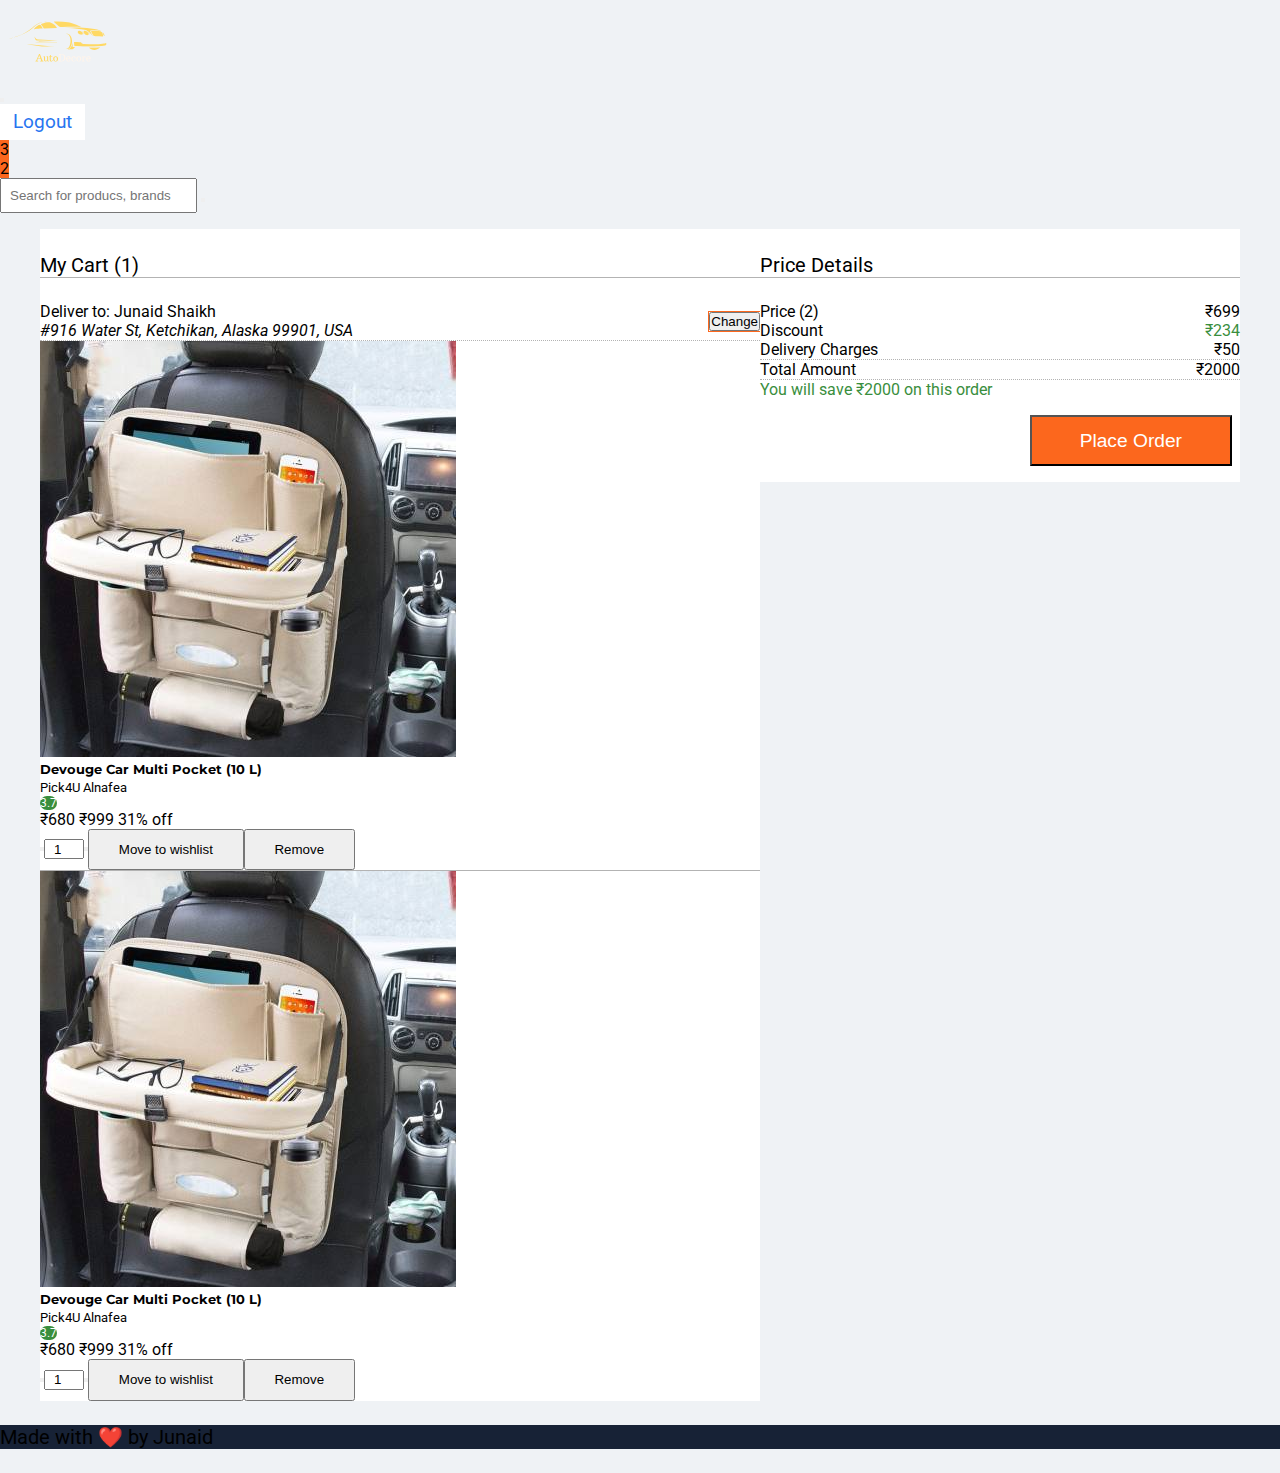
<file: cart.html>
<!DOCTYPE html>
<html lang="en">
  <head>
    <meta charset="UTF-8" />
    <meta http-equiv="X-UA-Compatible" content="IE=edge" />
    <meta name="viewport" content="width=device-width, initial-scale=1.0" />
    <!-- favicon -->
    <link rel="shortcut icon" type="image/jpg" href="./favicon.png" />

    <!-- hydrogen stylesheet -->
    <link rel="stylesheet" href="https://hydrogen-ui.netlify.app/style.css" />

    <!-- stylesheet -->
    <link rel="stylesheet" href="./css/index.css" />

    <title>AutoDecore | Cart</title>
  </head>
  <body>
    <header>
      <div class="hy-header-wrapper">
        <nav class="hy-navbar p-sm">
          <div class="hy-navbar-links-container mr-1 mb-sm">
            <div>
              <button type="button" class="btn hy-hamburger-btn mt-1">
                <i class="fas fa-bars" title="menu"></i>
              </button>

              <figure class="hy-logo">
                <a href="./index.html">
                  <img src="./assets/logo.svg" alt="Brand Logo" />
                </a>
              </figure>
            </div>

            <div>
              <ul class="hy-navbar-links">
                <li class="mr-1">
                  <a class="btn primary-link logout-btn" href="./index.html"
                    >Logout</a
                  >
                </li>
                <li class="mr-1">
                  <a href="./wishlist.html">
                    <div class="btn btn-icon btn-icon-md badge-container">
                      <i
                        class="far fa-heart"
                        title="Wishlist"
                        aria-hidden="true"
                      ></i>
                      <span
                        class="badge badge-md badge-num top-right bg-complimentary"
                        >3</span
                      >
                    </div>
                    <span class="visually-hidden">Wishlist</span>
                  </a>
                </li>

                <li>
                  <a href="./cart.html">
                    <div class="btn btn-icon btn-icon-md badge-container">
                      <i class="fas fa-shopping-cart" title="Shopping Cart"></i>
                      <span
                        class="badge badge-md badge-num top-right bg-complimentary"
                        >2</span
                      >
                    </div>
                    <span class="visually-hidden"> Shopping Cart </span>
                  </a>
                </li>
              </ul>
            </div>
          </div>
          <div class="hy-search-box">
            <input
              type="search"
              placeholder="Search for producs, brands and more.."
            />

            <button class="btn hy-search-btn" type="submit">
              <i class="fas fa-search" title="search"></i>
            </button>
          </div>
        </nav>
      </div>
    </header>

    <main class="cart-main mt-1">
      <div class="cart-container flex">
        <section class="cart-details mx-1 p-1 bg-white">
          <p class="h4 border-bottom pb-sm">
            My Cart <span class="cart-count">(1)</span>
          </p>

          <div
            class="py-1 border-bottom-dotted flex align-center justify-between"
          >
            <div>
              <span
                >Deliver to:
                <span class="txt-semibold">Junaid Shaikh</span></span
              >

              <address class="mt-1">
                #916 Water St, Ketchikan, Alaska 99901, USA
              </address>
            </div>

            <div class="ml-2">
              <button class="btn complementary-ouline-btn">Change</button>
            </div>
          </div>

          <article>
            <a href="#" class="card card-horizontal p-1 border-m product-card">
              <div class="card-image mr-2">
                <img
                  class="img-responsive"
                  src="./assets/car-pocket.jpeg"
                  alt="product image"
                />
              </div>
              <div class="card-body ml-1">
                <h5 class="card-title">Devouge Car Multi Pocket (10 L)</h5>
                <small class="txt-secondary"> Pick4U Alnafea</small>
                <div class="product-rating my-1 p-sm">
                  3.7 <i class="fas fa-star"></i>
                </div>

                <div class="price-container mb-1">
                  <span class="txt-md pr-1 txt-bold">₹680</span>
                  <span class="txt-strike-through txt-secondary mr-1"
                    >₹999</span
                  >
                  <span class="discount-percent p-rg">31% off</span>
                </div>
              </div>
            </a>

            <section class="cart-product-actions flex align-center mb-2 wrap">
              <div class="product-count flex">
                <button class="btn decrease-product-quantity">
                  <i class="fas fa-minus" title="decrease"></i>
                </button>

                <input
                  type="text"
                  class="product-quantity-count txt-center"
                  value="1"
                />

                <button class="btn increase-product-quantity">
                  <i class="fas fa-plus" title="increase"></i>
                </button>
              </div>

              <button class="btn btn-link">Move to wishlist</button>
              <button class="btn btn-link">Remove</button>
            </section>
          </article>

          <article>
            <a href="#" class="card card-horizontal p-1 border-m product-card">
              <div class="card-image mr-2">
                <img
                  class="img-responsive"
                  src="./assets/car-pocket.jpeg"
                  alt="product image"
                />
              </div>
              <div class="card-body ml-1">
                <h5 class="card-title">Devouge Car Multi Pocket (10 L)</h5>
                <small class="txt-secondary"> Pick4U Alnafea</small>
                <div class="product-rating my-1 p-sm">
                  3.7 <i class="fas fa-star"></i>
                </div>

                <div class="price-container mb-1">
                  <span class="txt-md pr-1 txt-bold">₹680</span>
                  <span class="txt-strike-through txt-secondary mr-1"
                    >₹999</span
                  >
                  <span class="discount-percent p-rg">31% off</span>
                </div>
              </div>
            </a>

            <section class="cart-product-actions flex align-center mb-2 wrap">
              <div class="product-count flex">
                <button class="btn decrease-product-quantity">
                  <i class="fas fa-minus" title="decrease"></i>
                </button>

                <input
                  type="text"
                  class="product-quantity-count txt-center"
                  value="1"
                />

                <button class="btn increase-product-quantity">
                  <i class="fas fa-plus" title="increase"></i>
                </button>
              </div>

              <button class="btn btn-link">Move to wishlist</button>
              <button class="btn btn-link">Remove</button>
            </section>
          </article>
        </section>

        <section class="price-details mx-1 bg-white p-1">
          <header>
            <p class="h4 bg-white border-bottom pb-sm txt-secondary">
              Price Details
            </p>
          </header>

          <div class="border-bottom-dotted">
            <div class="flex justify-between my-sm">
              <span>Price <span>(2)</span></span>

              <span>₹699</span>
            </div>

            <div class="flex justify-between txt-rg">
              <span>Discount</span>

              <span class="txt-green">₹234</span>
            </div>

            <div class="flex justify-between txt-rg">
              <span>Delivery Charges</span>

              <span>₹50</span>
            </div>
          </div>

          <div class="border-bottom-dotted">
            <div class="flex justify-between txt-bold my-1">
              <span>Total Amount</span>

              <span>₹2000</span>
            </div>
          </div>

          <div class="my-1">
            <span class="txt-green txt-semibold"
              >You will save ₹2000 on this order</span
            >
          </div>

          <div class="cart-action-btn mt-1">
            <button class="btn complementary-btn">Place Order</button>
          </div>
        </section>
      </div>
    </main>

    <!-- footer -->
    <div class="bg-black txt-white txt-center">
      <footer class="py-2">
        <p>Made with ❤️ by Junaid</p>
        <div class="social-links">
          <a href="https://twitter.com/junaidshaikh_js" class="mr-sm"
            ><i class="fab fa-twitter-square" title="Twitter"></i
          ></a>
          <a href="https://github.com/junaidshaikh-js" class="mr-sm"
            ><i class="fab fa-github-square" title="Github"></i
          ></a>
          <a href="https://www.linkedin.com/in/junaidshaikhjs/"
            ><i class="fab fa-linkedin" title="LinkedIn"></i
          ></a>
        </div>
      </footer>
    </div>
  </body>
</html>
</file>
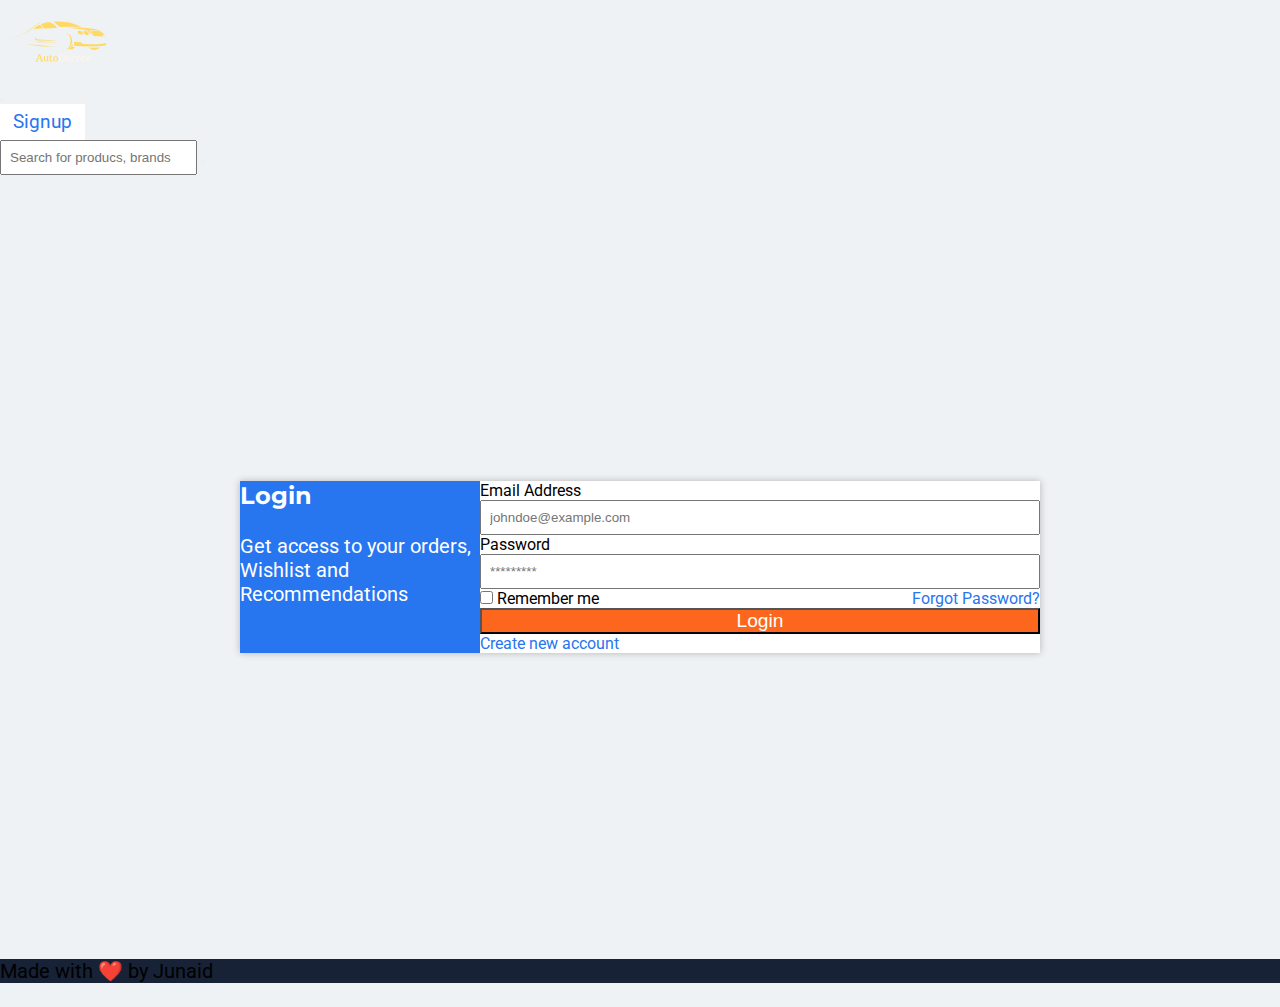
<file: login.html>
<!DOCTYPE html>
<html lang="en">
  <head>
    <meta charset="UTF-8" />
    <meta http-equiv="X-UA-Compatible" content="IE=edge" />
    <meta name="viewport" content="width=device-width, initial-scale=1.0" />
    <!-- favicon -->
     <link rel="shortcut icon" type="image/jpg" href="./favicon.png" />

    <!-- hydrogen stylesheet -->
    <link rel="stylesheet" href="https://hydrogen-ui.netlify.app/style.css" />

    <!-- stylesheet -->
    <link rel="stylesheet" href="./css/index.css" />

    <title>AutoDecore | LogIn</title>
  </head>
  <body>
    <header>
      <div class="hy-header-wrapper">
        <nav class="hy-navbar p-sm">
          <div class="hy-navbar-links-container mr-1 mb-sm">
            <div>
              <button type="button" class="btn hy-hamburger-btn mt-1">
                <i class="fas fa-bars" title="menu"></i>
              </button>

              <figure class="hy-logo">
                <a href="./index.html">
                  <img src="./assets/logo.svg" alt="Brand Logo" />
                </a>
              </figure>
            </div>

            <div>
              <ul class="hy-navbar-links">
                <li class="mr-1">
                  <a class="btn primary-link login-btn" href="./signup.html">Signup</a>
                </li>
                <li class="mr-1">
                  <a href="./wishlist.html">
                    <i
                      class="far fa-heart"
                      title="Wishlist"
                      aria-hidden="true"
                    ></i>
                    <span class="visually-hidden">Wishlist</span>
                  </a>
                </li>

                <li>
                  <a href="./cart.html">
                    <i class="fas fa-shopping-cart" title="Shopping Cart"></i>
                    <span class="visually-hidden"> Shopping Cart </span>
                  </a>
                </li>
              </ul>
            </div>
          </div>
          <div class="hy-search-box">
            <input
              type="search"
              placeholder="Search for producs, brands and more.."
            />

            <button class="btn hy-search-btn" type="submit">
              <i class="fas fa-search" title="search"></i>
            </button>
          </div>
        </nav>
      </div>
    </header>

    <div class="main-wrapper">
      <main>
        <div class="login-form-wrapper flex flex-center">
          <article class="login flex flex-column mx-1">
            <div class="login__message p-1 flex-grow">
              <h2>Login</h2>
              <p>Get access to your orders, Wishlist and Recommendations</p>
            </div>
            <div class="login__form mt-1 p-1 flex-grow">
              <form>
                <div>
                  <label for="input" class="form-label txt-md field-required">
                    Email Address
                  </label>
                  <input
                    type="text"
                    class="form-field my-sm p-sm border-sm w-100"
                    placeholder="johndoe@example.com"
                    id="input"
                    required
                  />
                </div>

                <div>
                  <label
                    for="password"
                    class="form-label txt-md field-required"
                  >
                    Password
                  </label>

                  <div class="input-icon">
                    <input
                    type="password"
                    class="form-field my-sm p-sm border-sm w-100"
                    placeholder="*********"
                    id="password"
                    required
                    />

                    <span class="show-password-icon-container">
                      <i class="fas fa-eye-slash"></i>
                    </span>
                  </div>
                </div>

                <div class="flex justify-between align-center mt-2">
                  <span>
                    <input class="mr-sm" type="checkbox" id="remember-me" />
                    <label for="remember-me"> Remember me</label>
                  </span>

                  <a href="#" class="primary-link">Forgot Password?</a>
                </div>

                <button
                  class="btn login-submit mt-1 complementary-btn w-100"
                  type="submit"
                >
                  Login
                </button>
              </form>

              <div class="txt-center mt-1 primary-link">
                <a href="./signup.html"
                  >Create new account <i class="fas fa-chevron-circle-right"></i
                ></a>
              </div>
            </div>
          </article>
        </div>
      </main>
    </div>

      <!-- footer -->
      <div class="bg-black txt-white txt-center">
        <footer class="py-2">
          <p>Made with ❤️ by Junaid</p>
          <div class="social-links">
            <a href="https://twitter.com/junaidshaikh_js" class="mr-sm"
              ><i class="fab fa-twitter-square" title="Twitter"></i
            ></a>
            <a href="https://github.com/junaidshaikh-js" class="mr-sm"
              ><i class="fab fa-github-square" title="Github"></i
            ></a>
            <a href="https://www.linkedin.com/in/junaidshaikhjs/"
              ><i class="fab fa-linkedin" title="LinkedIn"></i
            ></a>
          </div>
        </footer>
  </body>
</html>
</file>
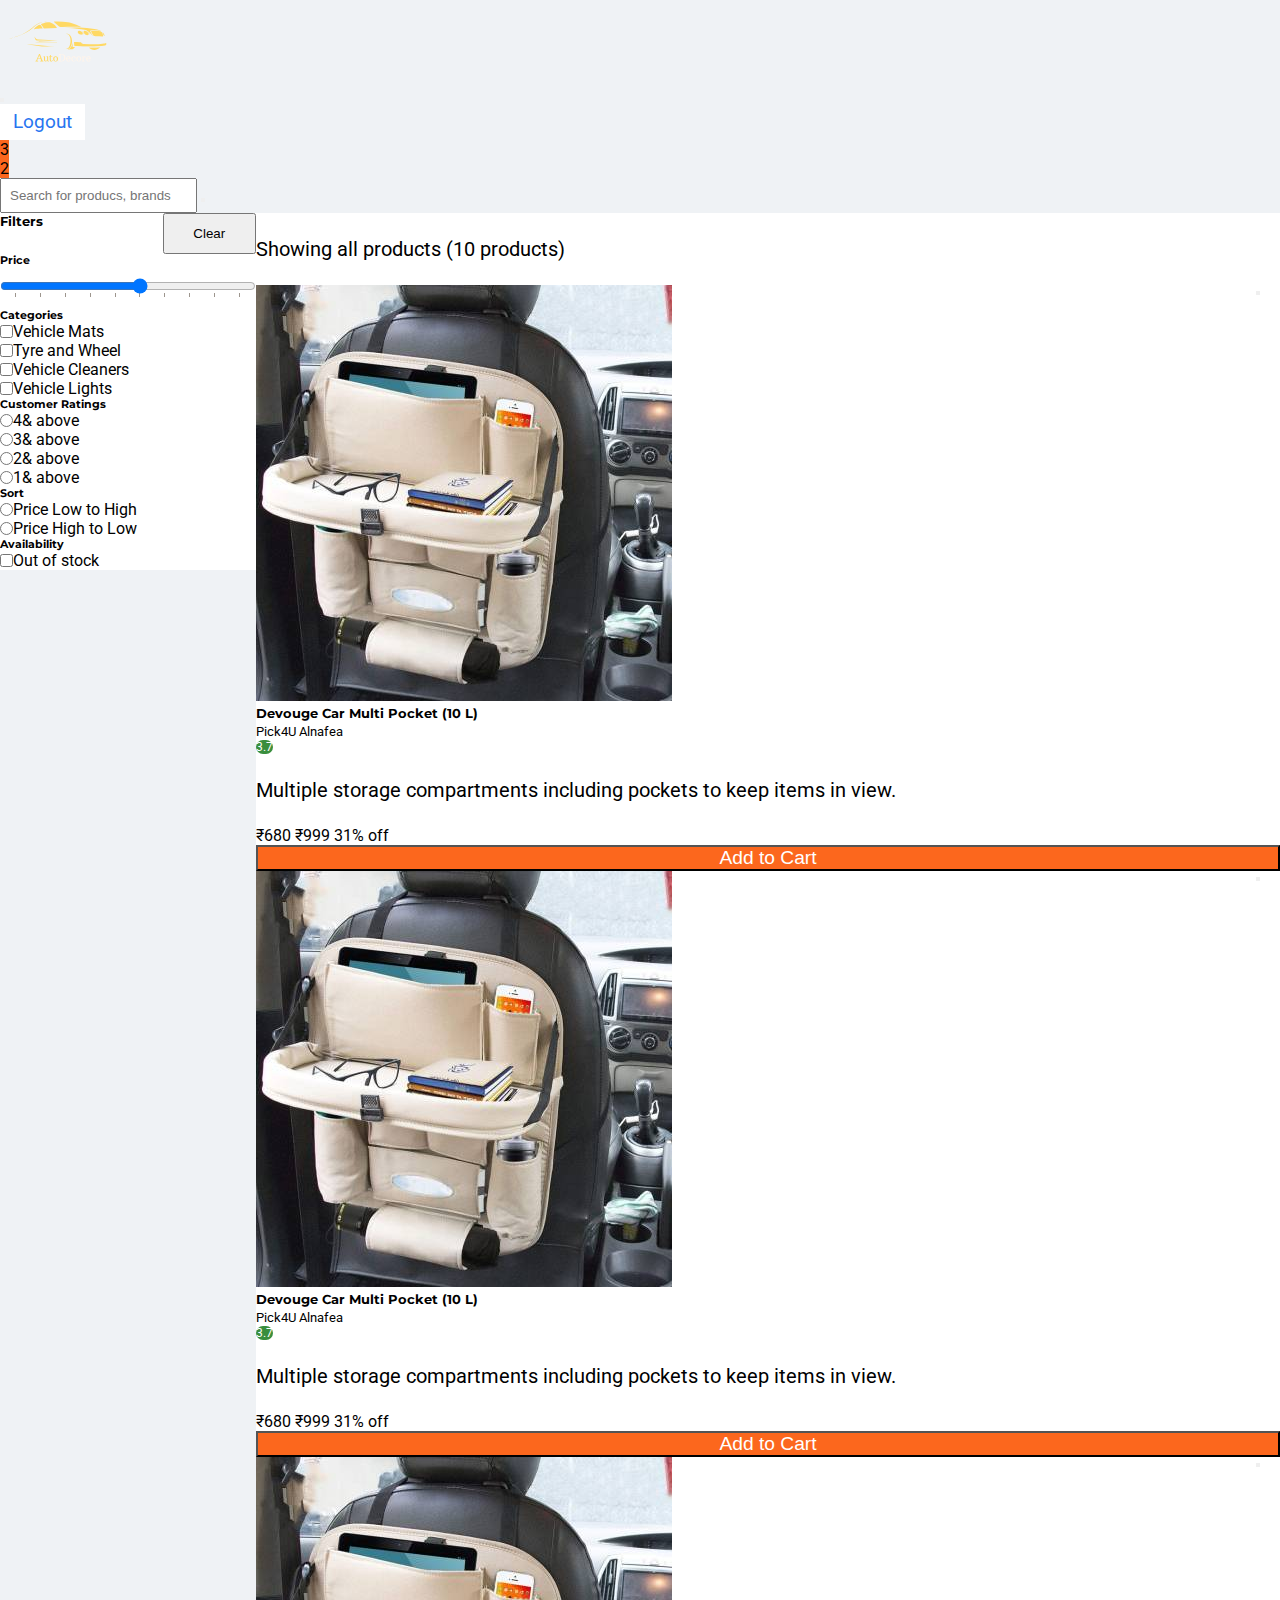
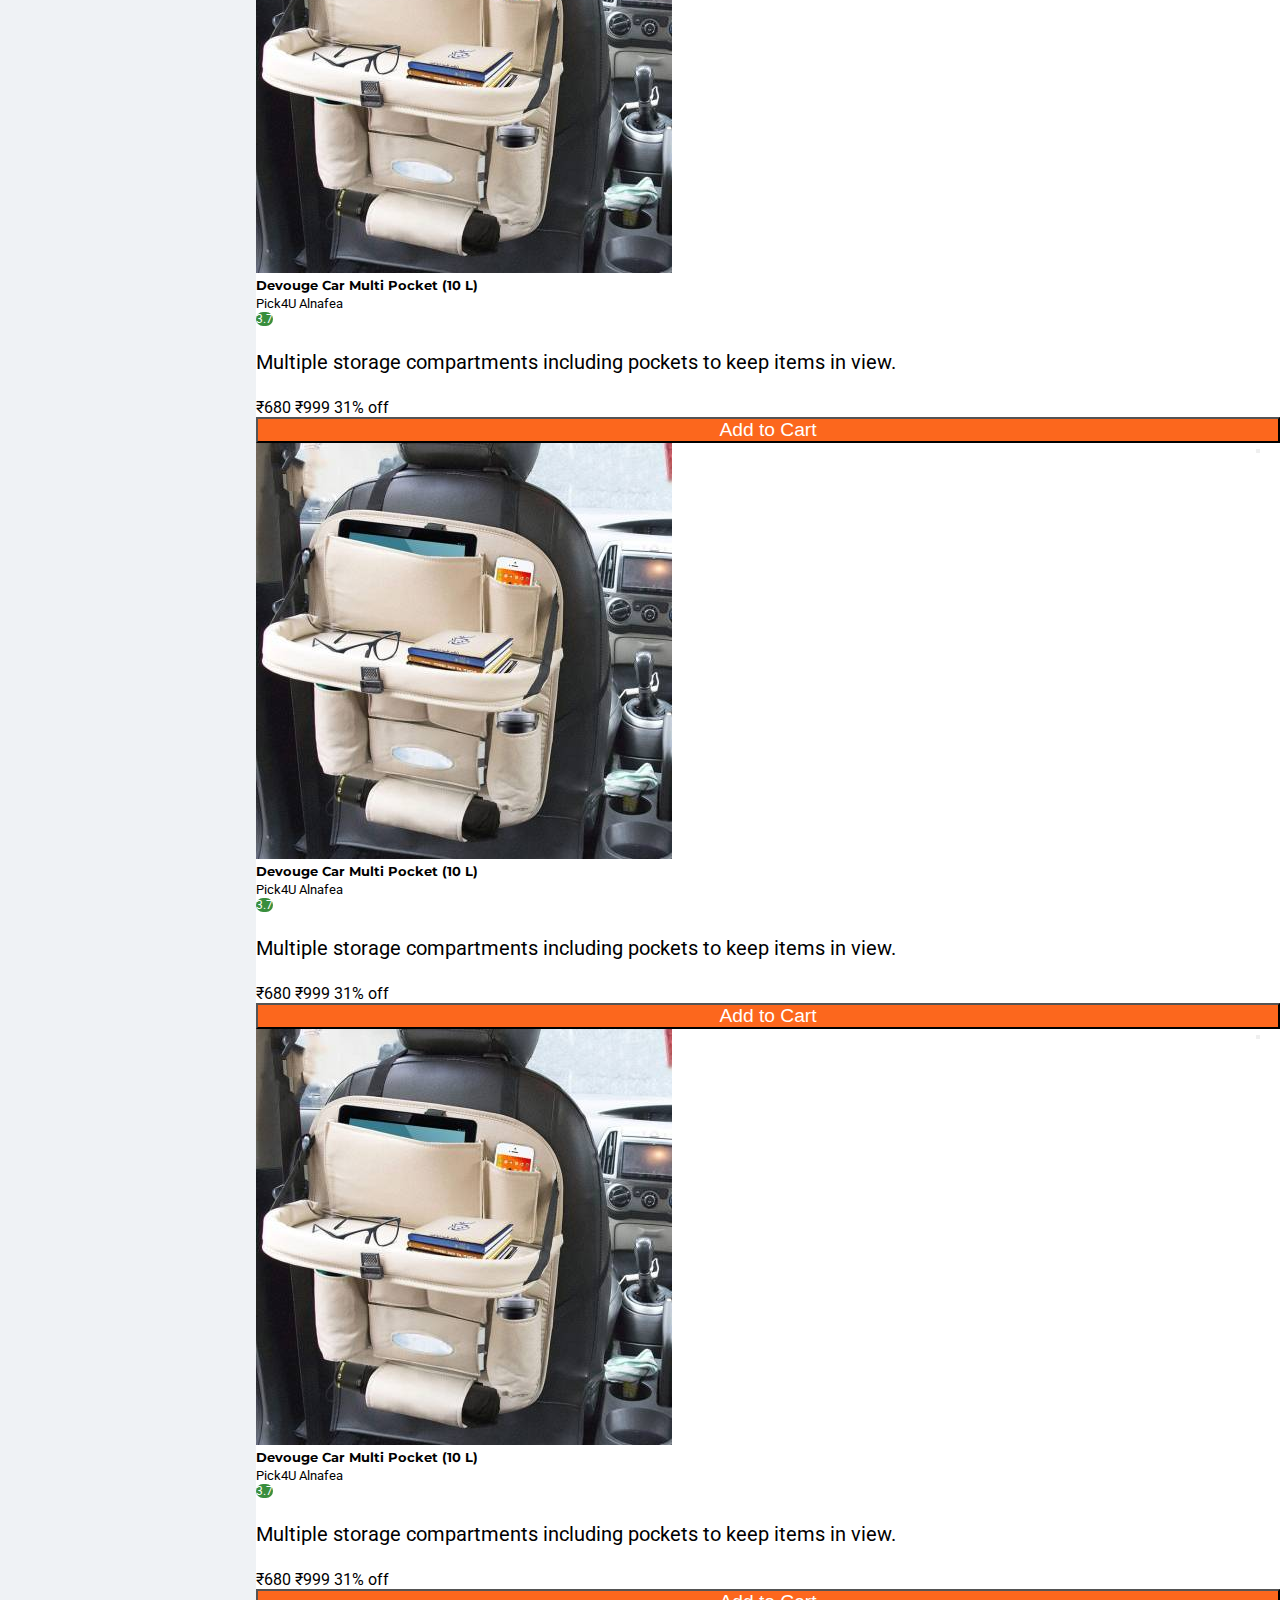
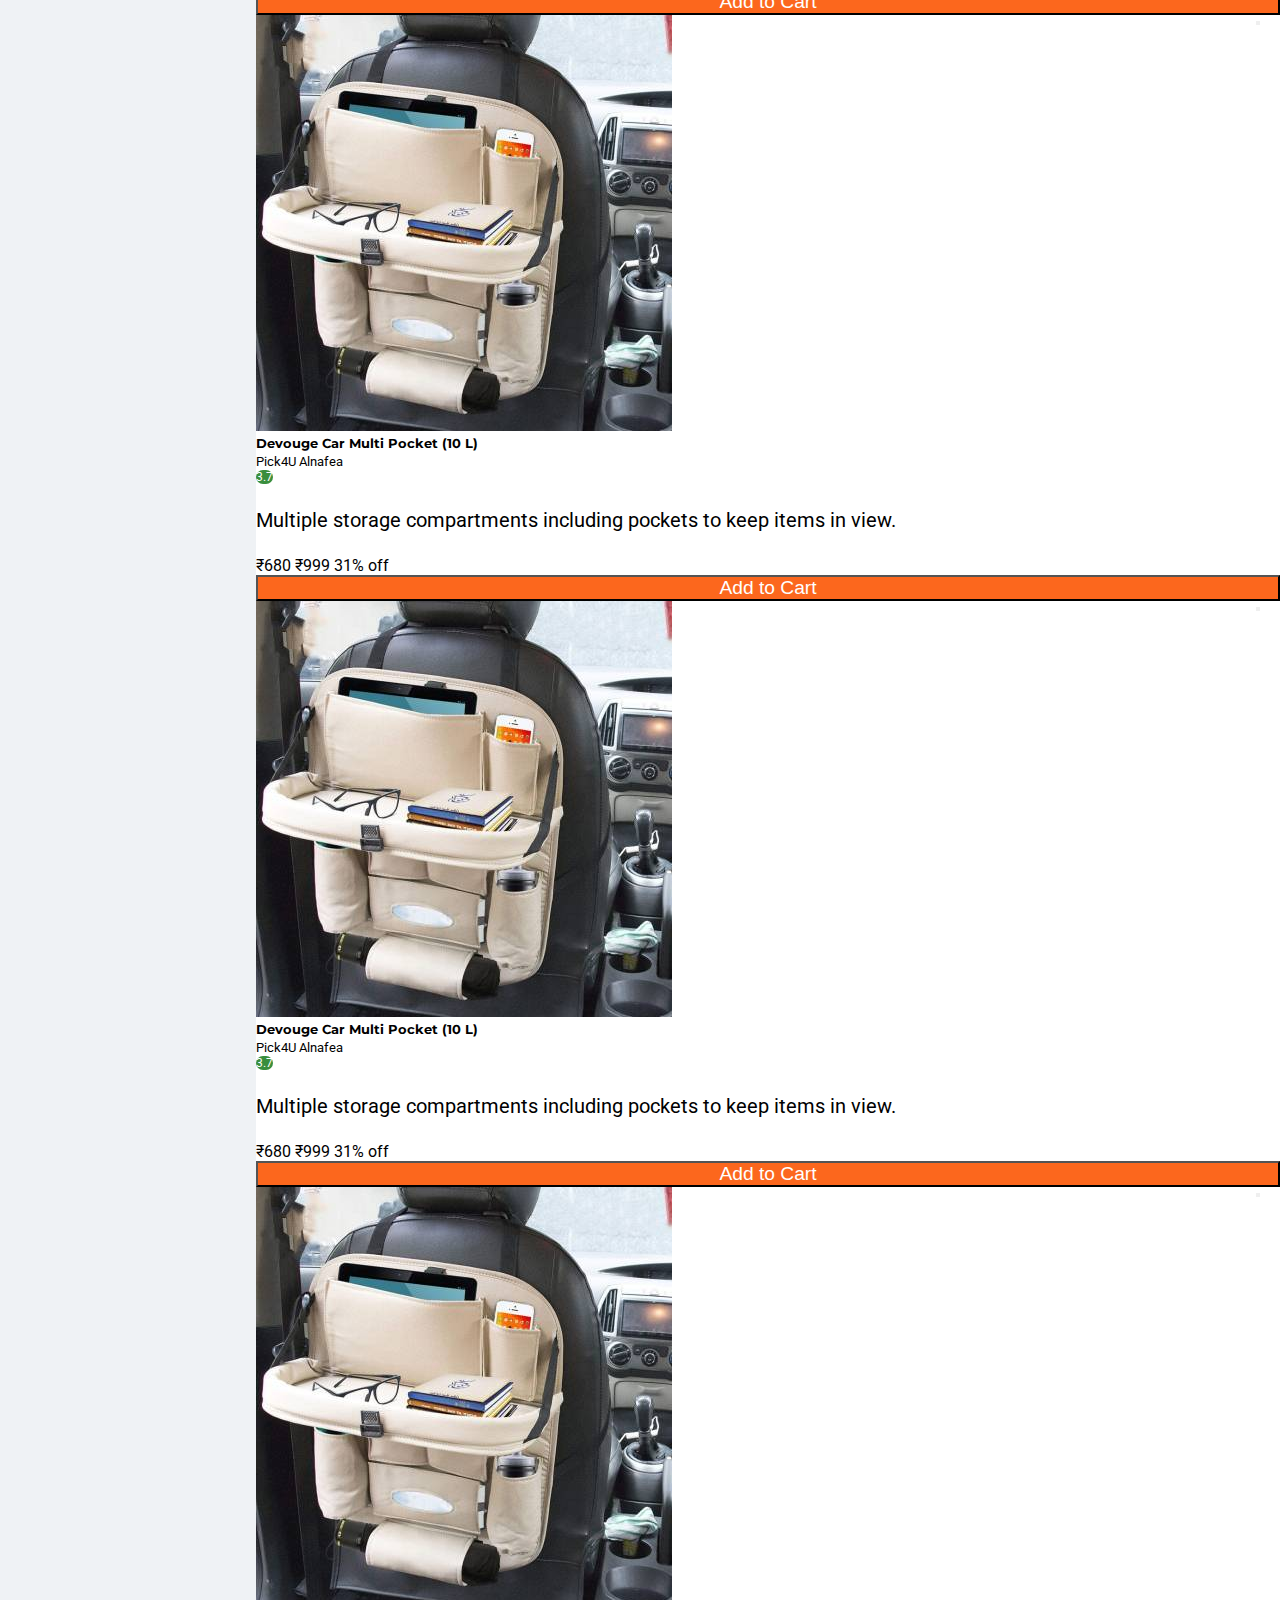
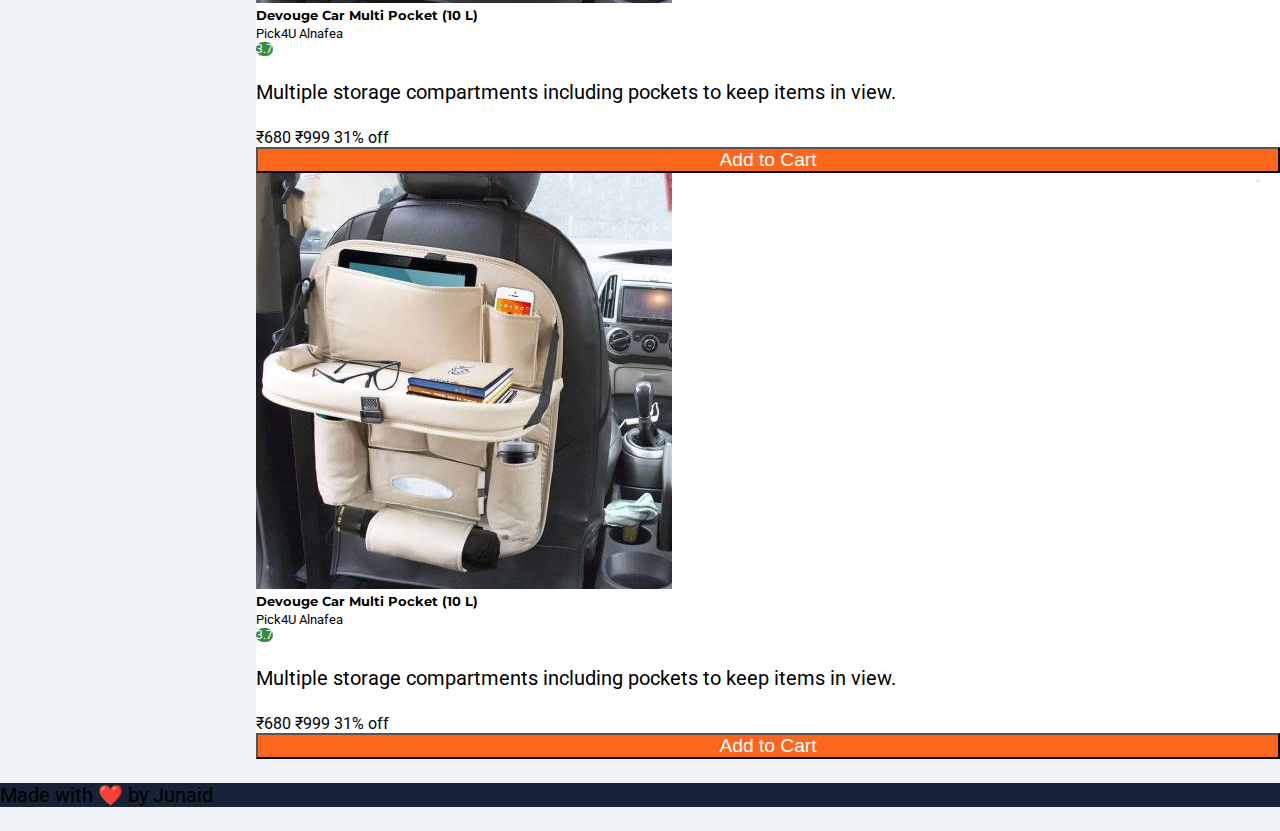
<file: products.html>
<!DOCTYPE html>
<html lang="en">
  <head>
    <meta charset="UTF-8" />
    <meta http-equiv="X-UA-Compatible" content="IE=edge" />
    <meta name="viewport" content="width=device-width, initial-scale=1.0" />
    <!-- favicon -->
    <link rel="shortcut icon" type="image/jpg" href="./favicon.png" />

    <!-- hydrogen stylesheet -->
    <link rel="stylesheet" href="https://hydrogen-ui.netlify.app/style.css" />

    <!-- stylesheet -->
    <link rel="stylesheet" href="./css/index.css" />

    <title>All Products | AutoDecore</title>
  </head>
  <body>
    <header>
      <div class="hy-header-wrapper">
        <nav class="hy-navbar p-sm">
          <div class="hy-navbar-links-container mr-1 mb-sm">
            <div>
              <button type="button" class="btn hy-hamburger-btn mt-1">
                <i class="fas fa-bars" title="menu"></i>
              </button>

              <figure class="hy-logo">
                <a href="./index.html">
                  <img src="./assets/logo.svg" alt="Brand Logo" />
                </a>
              </figure>
            </div>

            <div>
              <ul class="hy-navbar-links">
                <li class="mr-1">
                  <a class="btn primary-link login-btn" href="./index.html"
                    >Logout</a
                  >
                </li>
                <li class="mr-1">
                  <a href="./wishlist.html">
                    <div class="btn btn-icon btn-icon-md badge-container">
                      <i
                        class="far fa-heart"
                        title="Wishlist"
                        aria-hidden="true"
                      ></i>
                      <span
                        class="badge badge-md badge-num top-right bg-complimentary"
                        >3</span
                      >
                    </div>
                    <span class="visually-hidden">Wishlist</span>
                  </a>
                </li>

                <li>
                  <a href="./cart.html">
                    <div class="btn btn-icon btn-icon-md badge-container">
                      <i class="fas fa-shopping-cart" title="Shopping Cart"></i>
                      <span
                        class="badge badge-md badge-num top-right bg-complimentary"
                        >2</span
                      >
                    </div>
                    <span class="visually-hidden"> Shopping Cart </span>
                  </a>
                </li>
              </ul>
            </div>
          </div>
          <div class="hy-search-box">
            <input
              type="search"
              placeholder="Search for producs, brands and more.."
            />

            <button class="btn hy-search-btn" type="submit">
              <i class="fas fa-search" title="search"></i>
            </button>
          </div>
        </nav>
      </div>
    </header>

    <main class="flex">
      <aside class="filter-section mt-1 p-1 ml-1">
        <header class="flex justify-between">
          <h5>Filters</h5>
          <button class="btn btn-link">Clear</button>
        </header>

        <section>
          <h6>Price</h6>
          <input
            type="range"
            class="w-100"
            min="100"
            max="1000"
            step="100"
            list="tickmarks"
          />

          <datalist id="tickmarks">
            <option value="100" label="100"></option>
            <option value="200" label="200"></option>
            <option value="300" label="300"></option>
            <option value="400" label="400"></option>
            <option value="500" label="500"></option>
            <option value="600" label="600"></option>
            <option value="700" label="700"></option>
            <option value="800" label="800"></option>
            <option value="900" label="900"></option>
            <option value="1000" label="1000"></option>
          </datalist>
        </section>

        <section>
          <h6>Categories</h6>

          <ul class="pl-1">
            <li>
              <label class="flex align-center">
                <input type="checkbox" class="mr-1" name="vehicle mats" />

                Vehicle Mats
              </label>
            </li>
            <li>
              <label class="flex align-center">
                <input type="checkbox" class="mr-1" name="tyre and wheel" />

                Tyre and Wheel
              </label>
            </li>
            <li>
              <label class="flex align-center">
                <input type="checkbox" class="mr-1" name="vehicle cleaners" />

                Vehicle Cleaners
              </label>
            </li>
            <li>
              <label class="flex align-center">
                <input type="checkbox" class="mr-1" name="vehicle lights" />

                Vehicle Lights
              </label>
            </li>
          </ul>
        </section>

        <section>
          <h6>Customer Ratings</h6>

          <ul class="pl-1">
            <li>
              <label class="flex align-center">
                <input
                  type="radio"
                  name="customer-rating"
                  value="four and above"
                  class="mr-1"
                />

                4 <i class="fas fa-star px-sm"></i> & above
              </label>
            </li>

            <li>
              <label class="flex align-center">
                <input
                  type="radio"
                  name="customer-rating"
                  value="three and above"
                  class="mr-1"
                />

                3 <i class="fas fa-star px-sm"></i> & above
              </label>
            </li>

            <li>
              <label class="flex align-center">
                <input
                  type="radio"
                  name="customer-rating"
                  value="two and above"
                  class="mr-1"
                />

                2 <i class="fas fa-star px-sm"></i> & above
              </label>
            </li>

            <li>
              <label class="flex align-center">
                <input
                  type="radio"
                  name="customer-rating"
                  value="one and above"
                  class="mr-1"
                />

                1 <i class="fas fa-star px-sm"></i> & above
              </label>
            </li>
          </ul>
        </section>

        <section>
          <h6>Sort</h6>

          <ul class="pl-1">
            <li>
              <label class="flex align-center">
                <input
                  type="radio"
                  name="sort"
                  value="low to high"
                  class="mr-1"
                />

                Price Low to High
              </label>
            </li>

            <li>
              <label class="flex align-center">
                <input
                  type="radio"
                  name="sort"
                  value="high to low"
                  class="mr-1"
                />

                Price High to Low
              </label>
            </li>
          </ul>
        </section>

        <section>
          <h6>Availability</h6>
          <label class="flex align-center pl-1">
            <input type="checkbox" class="mr-1" name="out of stock" />
            Out of stock
          </label>
        </section>
      </aside>

      <section class="products-section p-1 my-1 mx-1 flex-grow">
        <p class="h5">Showing all products (10 products)</p>

        <div class="product-container grid">
          <article
            class="card card-vertical p-1 border-m product-card card-icon"
          >
            <div class="card-image">
              <img
                class="img-responsive"
                src="./assets/car-pocket.jpeg"
                alt="product image"
              />
            </div>
            <div class="card-body ml-1">
              <h5 class="card-title">Devouge Car Multi Pocket (10 L)</h5>
              <small class="txt-secondary"> Pick4U Alnafea</small>
              <div class="product-rating my-1 p-sm">
                3.7 <i class="fas fa-star"></i>
              </div>
              <p class="txt-rg">
                Multiple storage compartments including pockets to keep items in
                view.
              </p>

              <div class="price-container mb-1">
                <span class="txt-md pr-1 txt-bold">₹680</span>
                <span class="txt-strike-through txt-secondary mr-1">₹999</span>
                <span class="discount-percent p-rg">31% off</span>
              </div>

              <div class="card-btn-container">
                <button class="btn complementary-btn w-100">
                  <i class="fas fa-shopping-cart"></i>
                  <span>Add to Cart</span>
                </button>

                <button class="btn icon-btn-primary btn-wishlist">
                  <i class="far fa-heart" title="add to wishlist"></i>
                </button>
              </div>
            </div>
          </article>

          <article
            class="card card-vertical p-1 border-m product-card card-icon"
          >
            <div class="card-image">
              <img
                class="img-responsive"
                src="./assets/car-pocket.jpeg"
                alt="product image"
              />
            </div>
            <div class="card-body ml-1">
              <h5 class="card-title">Devouge Car Multi Pocket (10 L)</h5>
              <small class="txt-secondary"> Pick4U Alnafea</small>
              <div class="product-rating my-1 p-sm">
                3.7 <i class="fas fa-star"></i>
              </div>
              <p class="txt-rg">
                Multiple storage compartments including pockets to keep items in
                view.
              </p>

              <div class="price-container mb-1">
                <span class="txt-md pr-1 txt-bold">₹680</span>
                <span class="txt-strike-through txt-secondary mr-1">₹999</span>
                <span class="discount-percent p-rg">31% off</span>
              </div>

              <div class="card-btn-container">
                <button class="btn complementary-btn w-100">
                  <i class="fas fa-shopping-cart"></i>
                  <span>Add to Cart</span>
                </button>

                <button class="btn icon-btn-primary btn-wishlist">
                  <i class="far fa-heart" title="add to wishlist"></i>
                </button>
              </div>
            </div>
          </article>

          <article
            class="card card-vertical p-1 border-m product-card card-icon"
          >
            <div class="card-image">
              <img
                class="img-responsive"
                src="./assets/car-pocket.jpeg"
                alt="product image"
              />
            </div>
            <div class="card-body ml-1">
              <h5 class="card-title">Devouge Car Multi Pocket (10 L)</h5>
              <small class="txt-secondary"> Pick4U Alnafea</small>
              <div class="product-rating my-1 p-sm">
                3.7 <i class="fas fa-star"></i>
              </div>
              <p class="txt-rg">
                Multiple storage compartments including pockets to keep items in
                view.
              </p>

              <div class="price-container mb-1">
                <span class="txt-md pr-1 txt-bold">₹680</span>
                <span class="txt-strike-through txt-secondary mr-1">₹999</span>
                <span class="discount-percent p-rg">31% off</span>
              </div>

              <div class="card-btn-container">
                <button class="btn complementary-btn w-100">
                  <i class="fas fa-shopping-cart"></i>
                  <span>Add to Cart</span>
                </button>

                <button class="btn icon-btn-primary btn-wishlist">
                  <i class="far fa-heart" title="add to wishlist"></i>
                </button>
              </div>
            </div>
          </article>

          <article
            class="card card-vertical p-1 border-m product-card card-icon"
          >
            <div class="card-image">
              <img
                class="img-responsive"
                src="./assets/car-pocket.jpeg"
                alt="product image"
              />
            </div>
            <div class="card-body ml-1">
              <h5 class="card-title">Devouge Car Multi Pocket (10 L)</h5>
              <small class="txt-secondary"> Pick4U Alnafea</small>
              <div class="product-rating my-1 p-sm">
                3.7 <i class="fas fa-star"></i>
              </div>
              <p class="txt-rg">
                Multiple storage compartments including pockets to keep items in
                view.
              </p>

              <div class="price-container mb-1">
                <span class="txt-md pr-1 txt-bold">₹680</span>
                <span class="txt-strike-through txt-secondary mr-1">₹999</span>
                <span class="discount-percent p-rg">31% off</span>
              </div>

              <div class="card-btn-container">
                <button class="btn complementary-btn w-100">
                  <i class="fas fa-shopping-cart"></i>
                  <span>Add to Cart</span>
                </button>

                <button class="btn icon-btn-primary btn-wishlist">
                  <i class="far fa-heart" title="add to wishlist"></i>
                </button>
              </div>
            </div>
          </article>

          <article
            class="card card-vertical p-1 border-m product-card card-icon"
          >
            <div class="card-image">
              <img
                class="img-responsive"
                src="./assets/car-pocket.jpeg"
                alt="product image"
              />
            </div>
            <div class="card-body ml-1">
              <h5 class="card-title">Devouge Car Multi Pocket (10 L)</h5>
              <small class="txt-secondary"> Pick4U Alnafea</small>
              <div class="product-rating my-1 p-sm">
                3.7 <i class="fas fa-star"></i>
              </div>
              <p class="txt-rg">
                Multiple storage compartments including pockets to keep items in
                view.
              </p>

              <div class="price-container mb-1">
                <span class="txt-md pr-1 txt-bold">₹680</span>
                <span class="txt-strike-through txt-secondary mr-1">₹999</span>
                <span class="discount-percent p-rg">31% off</span>
              </div>

              <div class="card-btn-container">
                <button class="btn complementary-btn w-100">
                  <i class="fas fa-shopping-cart"></i>
                  <span>Add to Cart</span>
                </button>

                <button class="btn icon-btn-primary btn-wishlist">
                  <i class="far fa-heart" title="add to wishlist"></i>
                </button>
              </div>
            </div>
          </article>

          <article
            class="card card-vertical p-1 border-m product-card card-icon"
          >
            <div class="card-image">
              <img
                class="img-responsive"
                src="./assets/car-pocket.jpeg"
                alt="product image"
              />
            </div>
            <div class="card-body ml-1">
              <h5 class="card-title">Devouge Car Multi Pocket (10 L)</h5>
              <small class="txt-secondary"> Pick4U Alnafea</small>
              <div class="product-rating my-1 p-sm">
                3.7 <i class="fas fa-star"></i>
              </div>
              <p class="txt-rg">
                Multiple storage compartments including pockets to keep items in
                view.
              </p>

              <div class="price-container mb-1">
                <span class="txt-md pr-1 txt-bold">₹680</span>
                <span class="txt-strike-through txt-secondary mr-1">₹999</span>
                <span class="discount-percent p-rg">31% off</span>
              </div>

              <div class="card-btn-container">
                <button class="btn complementary-btn w-100">
                  <i class="fas fa-shopping-cart"></i>
                  <span>Add to Cart</span>
                </button>

                <button class="btn icon-btn-primary btn-wishlist">
                  <i class="far fa-heart" title="add to wishlist"></i>
                </button>
              </div>
            </div>
          </article>

          <article
            class="card card-vertical p-1 border-m product-card card-icon"
          >
            <div class="card-image">
              <img
                class="img-responsive"
                src="./assets/car-pocket.jpeg"
                alt="product image"
              />
            </div>
            <div class="card-body ml-1">
              <h5 class="card-title">Devouge Car Multi Pocket (10 L)</h5>
              <small class="txt-secondary"> Pick4U Alnafea</small>
              <div class="product-rating my-1 p-sm">
                3.7 <i class="fas fa-star"></i>
              </div>
              <p class="txt-rg">
                Multiple storage compartments including pockets to keep items in
                view.
              </p>

              <div class="price-container mb-1">
                <span class="txt-md pr-1 txt-bold">₹680</span>
                <span class="txt-strike-through txt-secondary mr-1">₹999</span>
                <span class="discount-percent p-rg">31% off</span>
              </div>

              <div class="card-btn-container">
                <button class="btn complementary-btn w-100">
                  <i class="fas fa-shopping-cart"></i>
                  <span>Add to Cart</span>
                </button>

                <button class="btn icon-btn-primary btn-wishlist">
                  <i class="far fa-heart" title="add to wishlist"></i>
                </button>
              </div>
            </div>
          </article>

          <article
            class="card card-vertical p-1 border-m product-card card-icon"
          >
            <div class="card-image">
              <img
                class="img-responsive"
                src="./assets/car-pocket.jpeg"
                alt="product image"
              />
            </div>
            <div class="card-body ml-1">
              <h5 class="card-title">Devouge Car Multi Pocket (10 L)</h5>
              <small class="txt-secondary"> Pick4U Alnafea</small>
              <div class="product-rating my-1 p-sm">
                3.7 <i class="fas fa-star"></i>
              </div>
              <p class="txt-rg">
                Multiple storage compartments including pockets to keep items in
                view.
              </p>

              <div class="price-container mb-1">
                <span class="txt-md pr-1 txt-bold">₹680</span>
                <span class="txt-strike-through txt-secondary mr-1">₹999</span>
                <span class="discount-percent p-rg">31% off</span>
              </div>

              <div class="card-btn-container">
                <button class="btn complementary-btn w-100">
                  <i class="fas fa-shopping-cart"></i>
                  <span>Add to Cart</span>
                </button>

                <button class="btn icon-btn-primary btn-wishlist">
                  <i class="far fa-heart" title="add to wishlist"></i>
                </button>
              </div>
            </div>
          </article>

          <article
            class="card card-vertical p-1 border-m product-card card-icon"
          >
            <div class="card-image">
              <img
                class="img-responsive"
                src="./assets/car-pocket.jpeg"
                alt="product image"
              />
            </div>
            <div class="card-body ml-1">
              <h5 class="card-title">Devouge Car Multi Pocket (10 L)</h5>
              <small class="txt-secondary"> Pick4U Alnafea</small>
              <div class="product-rating my-1 p-sm">
                3.7 <i class="fas fa-star"></i>
              </div>
              <p class="txt-rg">
                Multiple storage compartments including pockets to keep items in
                view.
              </p>

              <div class="price-container mb-1">
                <span class="txt-md pr-1 txt-bold">₹680</span>
                <span class="txt-strike-through txt-secondary mr-1">₹999</span>
                <span class="discount-percent p-rg">31% off</span>
              </div>

              <div class="card-btn-container">
                <button class="btn complementary-btn w-100">
                  <i class="fas fa-shopping-cart"></i>
                  <span>Add to Cart</span>
                </button>

                <button class="btn icon-btn-primary btn-wishlist">
                  <i class="far fa-heart" title="add to wishlist"></i>
                </button>
              </div>
            </div>
          </article>
        </div>
      </section>
    </main>

    <!-- footer -->
    <div class="bg-black txt-white txt-center">
      <footer class="py-2">
        <p>Made with ❤️ by Junaid</p>
        <div class="social-links">
          <a href="https://twitter.com/junaidshaikh_js" class="mr-sm"
            ><i class="fab fa-twitter-square" title="Twitter"></i
          ></a>
          <a href="https://github.com/junaidshaikh-js" class="mr-sm"
            ><i class="fab fa-github-square" title="Github"></i
          ></a>
          <a href="https://www.linkedin.com/in/junaidshaikhjs/"
            ><i class="fab fa-linkedin" title="LinkedIn"></i
          ></a>
        </div>
      </footer>
    </div>
  </body>
</html>
</file>
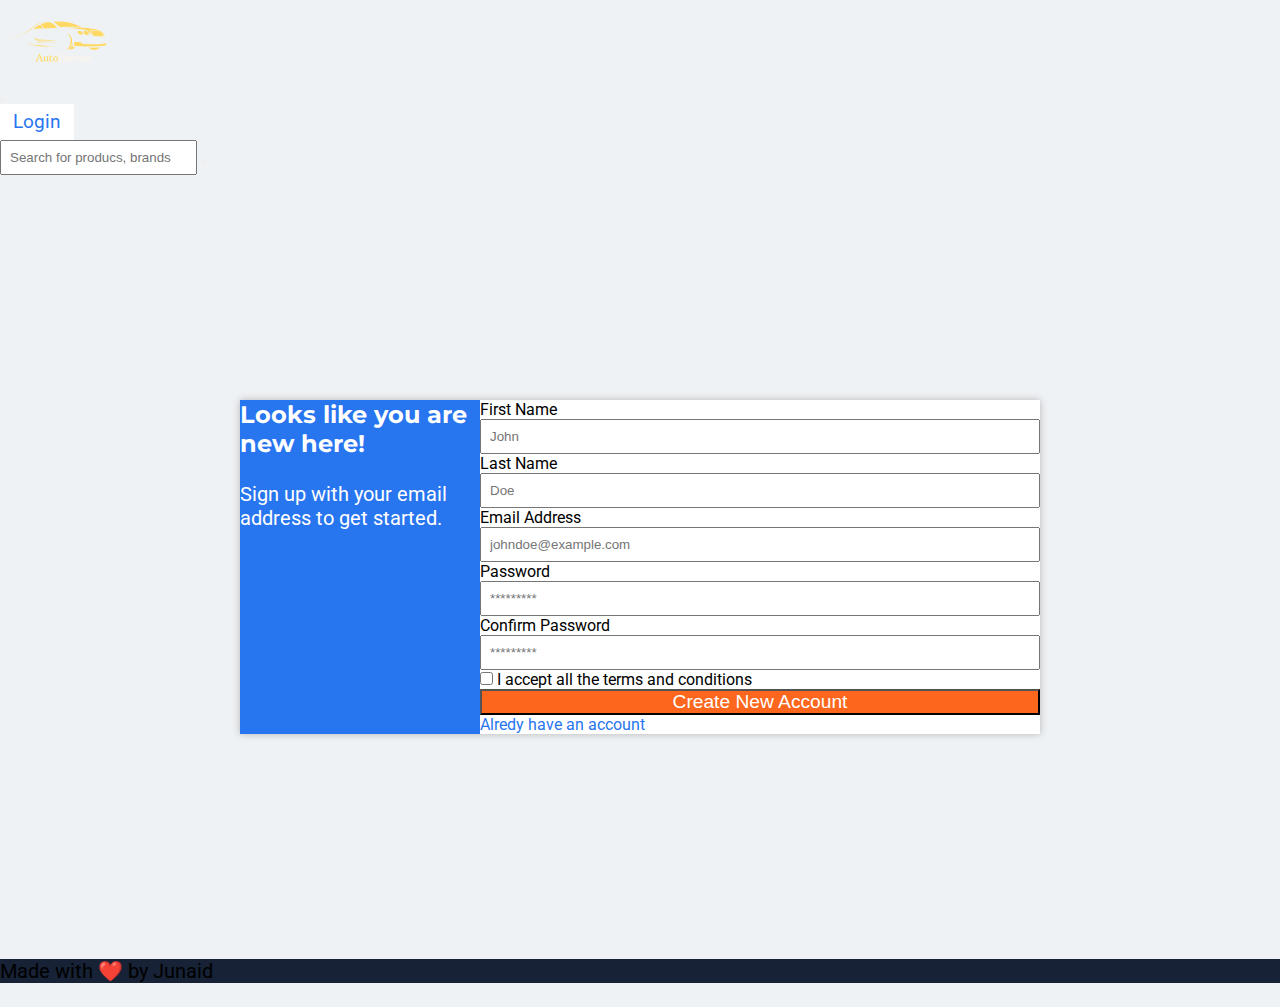
<file: signup.html>
<!DOCTYPE html>
<html lang="en">
  <head>
    <meta charset="UTF-8" />
    <meta http-equiv="X-UA-Compatible" content="IE=edge" />
    <meta name="viewport" content="width=device-width, initial-scale=1.0" />
    <!-- favicon -->
     <link rel="shortcut icon" type="image/jpg" href="./favicon.png" />

    <!-- hydrogen stylesheet -->
    <link rel="stylesheet" href="https://hydrogen-ui.netlify.app/style.css" />

    <!-- stylesheet -->
    <link rel="stylesheet" href="./css/index.css" />

    <title>AutoDecore | Singup</title>
  </head>
  <body>
    <header>
      <div class="hy-header-wrapper">
        <nav class="hy-navbar p-sm">
          <div class="hy-navbar-links-container mr-1 mb-sm">
            <div>
              <button type="button" class="btn hy-hamburger-btn mt-1">
                <i class="fas fa-bars" title="menu"></i>
              </button>

              <figure class="hy-logo">
                <a href="./index.html">
                  <img src="./assets/logo.svg" alt="Brand Logo" />
                </a>
              </figure>
            </div>

            <div>
              <ul class="hy-navbar-links">
                <li class="mr-1">
                  <a class="btn primary-link login-btn" href="./login.html">Login</a>
                </li>
                <li class="mr-1">
                  <a href="./wishlist.html">
                    <i
                      class="far fa-heart"
                      title="Wishlist"
                      aria-hidden="true"
                    ></i>
                    <span class="visually-hidden">Wishlist</span>
                  </a>
                </li>

                <li>
                  <a href="./cart.html">
                    <i class="fas fa-shopping-cart" title="Shopping Cart"></i>
                    <span class="visually-hidden"> Shopping Cart </span>
                  </a>
                </li>
              </ul>
            </div>
          </div>
          <div class="hy-search-box">
            <input
              type="search"
              placeholder="Search for producs, brands and more.."
            />

            <button class="btn hy-search-btn" type="submit">
              <i class="fas fa-search" title="search"></i>
            </button>
          </div>
        </nav>
      </div>
    </header>

    <div class="main-wrapper">
      <main>
        <div class="signup-form-wrapper flex flex-center">
          <article class="signup flex flex-column mx-1 w-100 ">
            <div class="signup__message p-1 flex-grow">
              <h2>Looks like you are new here!</h2>
              <p>Sign up with your email address to get started.</p>
            </div>
            <div class="signup__form mt-1 p-1 flex-grow">
              <form>
                <div>
                  <label for="first-name" class="form-label txt-md field-required">
                    First Name
                  </label>
                  <input
                    type="text"
                    class="form-field my-sm p-sm border-sm w-100"
                    placeholder="John"
                    id="first-name"
                    required
                  />
                </div>

                <div>
                  <label for="last-name" class="form-label txt-md field-required">
                    Last Name
                  </label>
                  <input
                    type="text"
                    class="form-field my-sm p-sm border-sm w-100"
                    placeholder="Doe"
                    id="last-name"
                    required
                  />
                </div>

                <div>
                  <label for="input" class="form-label txt-md field-required">
                    Email Address
                  </label>
                  <input
                    type="email"
                    class="form-field my-sm p-sm border-sm w-100"
                    placeholder="johndoe@example.com"
                    id="input"
                    required
                  />
                </div>

                <div>
                  <label
                    for="password"
                    class="form-label txt-md field-required"
                  >
                    Password
                  </label>

                  <div class="input-icon">
                    <input
                    type="password"
                    class="form-field my-sm p-sm border-sm w-100"
                    placeholder="*********"
                    id="password"
                    required
                    />

                    <span class="show-password-icon-container">
                      <i class="fas fa-eye-slash"></i>
                    </span>
                  </div>
                </div>

                <div>
                  <label
                    for="confirm-password"
                    class="form-label txt-md field-required"
                  >
                    Confirm Password
                  </label>

                  <div class="input-icon">
                    <input
                    type="password"
                    class="form-field my-sm p-sm border-sm w-100"
                    placeholder="*********"
                    id="confirm-password"
                    required
                    />
                    
                    <span class="show-password-icon-container">
                      <i class="fas fa-eye-slash"></i>
                    </span>
                  </div>
                </div>

                <div class="flex justify-between align-center mt-2">
                  <span>
                    <input class="mr-sm" type="checkbox" id="remember-me" />
                    <label for="remember-me"
                      >I accept all the terms and conditions</label
                    >
                  </span>
                </div>

                <button
                  class="btn signup-submit mt-1 complementary-btn w-100"
                  type="submit"
                >
                  Create New Account
                </button>
              </form>

              <div class="txt-center my-1 primary-link">
                <a href="./login.html"
                  >Alredy have an account
                  <i class="fas fa-chevron-circle-right"></i
                ></a>
              </div>
            </div>
          </article>
        </div>
      </main>
    </div>

      <!-- footer -->
      <div class="bg-black txt-white txt-center">
        <footer class="py-2">
          <p>Made with ❤️ by Junaid</p>
          <div class="social-links">
            <a href="https://twitter.com/junaidshaikh_js" class="mr-sm"
              ><i class="fab fa-twitter-square" title="Twitter"></i
            ></a>
            <a href="https://github.com/junaidshaikh-js" class="mr-sm"
              ><i class="fab fa-github-square" title="Github"></i
            ></a>
            <a href="https://www.linkedin.com/in/junaidshaikhjs/"
              ><i class="fab fa-linkedin" title="LinkedIn"></i
            ></a>
          </div>
        </footer>
  </body>
</html>
</file>
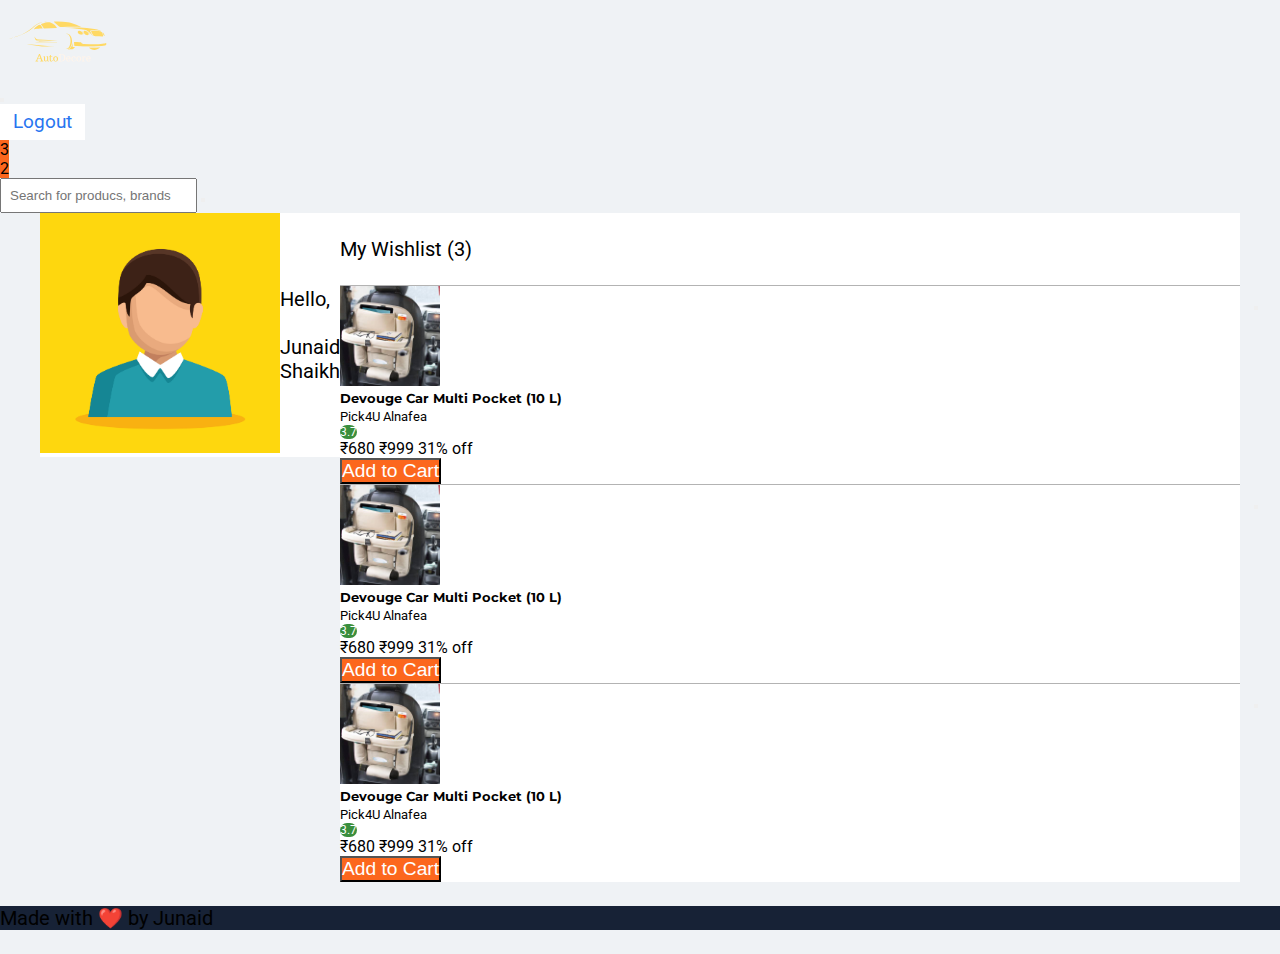
<file: wishlist.html>
<!DOCTYPE html>
<html lang="en">
  <head>
    <meta charset="UTF-8" />
    <meta http-equiv="X-UA-Compatible" content="IE=edge" />
    <meta name="viewport" content="width=device-width, initial-scale=1.0" />
    <!-- favicon -->
    <link rel="shortcut icon" type="image/jpg" href="./favicon.png" />

    <!-- hydrogen stylesheet -->
    <link rel="stylesheet" href="https://hydrogen-ui.netlify.app/style.css" />

    <!-- stylesheet -->
    <link rel="stylesheet" href="./css/index.css" />

    <title>AutoDecore | Wishlist</title>
  </head>
  <body>
    <header>
      <div class="hy-header-wrapper">
        <nav class="hy-navbar p-sm">
          <div class="hy-navbar-links-container mr-1 mb-sm">
            <div>
              <button type="button" class="btn hy-hamburger-btn mt-1">
                <i class="fas fa-bars" title="menu"></i>
              </button>

              <figure class="hy-logo">
                <a href="./index.html">
                  <img src="./assets/logo.svg" alt="Brand Logo" />
                </a>
              </figure>
            </div>

            <div>
              <ul class="hy-navbar-links">
                <li class="mr-1">
                  <a class="btn primary-link logout-btn" href="./index.html"
                    >Logout</a
                  >
                </li>
                <li class="mr-1">
                  <a href="./wishlist.html">
                    <div class="btn btn-icon btn-icon-md badge-container">
                      <i
                        class="far fa-heart"
                        title="Wishlist"
                        aria-hidden="true"
                      ></i>
                      <span
                        class="badge badge-md badge-num top-right bg-complimentary"
                        >3</span
                      >
                    </div>
                    <span class="visually-hidden">Wishlist</span>
                  </a>
                </li>

                <li>
                  <a href="./cart.html">
                    <div class="btn btn-icon btn-icon-md badge-container">
                      <i class="fas fa-shopping-cart" title="Shopping Cart"></i>
                      <span
                        class="badge badge-md badge-num top-right bg-complimentary"
                        >2</span
                      >
                    </div>
                    <span class="visually-hidden"> Shopping Cart </span>
                  </a>
                </li>
              </ul>
            </div>
          </div>
          <div class="hy-search-box">
            <input
              type="search"
              placeholder="Search for producs, brands and more.."
            />

            <button class="btn hy-search-btn" type="submit">
              <i class="fas fa-search" title="search"></i>
            </button>
          </div>
        </nav>
      </div>
    </header>

    <main class="wishlist-main flex">
      <section class="wishlist-user-detail m-1 p-1 bg-white flex align-center">
        <div class="user-avatar mr-1">
          <figure class="avatar avatar-sm">
            <img
              class="img-responsive img-round"
              src="./assets/avatar.jpg"
              alt="avatar"
            />
          </figure>
        </div>
        <div>
          <p class="txt-sm my-0">Hello,</p>
          <p class="txt-semibold my-sm">Junaid Shaikh</p>
        </div>
      </section>

      <section class="wishlist-container bg-white m-1 p-1 flex-grow">
        <header class="pl-2 border-bottom">
          <p class="txt-md">My Wishlist (3)</p>
        </header>

        <article>
          <a href="#" class="card card-horizontal p-1 border-m product-card">
            <div class="card-image mr-2">
              <img
                class="img-responsive"
                src="./assets/car-pocket.jpeg"
                alt="product image"
              />
            </div>
            <div class="card-body ml-1">
              <h5 class="card-title">Devouge Car Multi Pocket (10 L)</h5>
              <small class="txt-secondary"> Pick4U Alnafea</small>
              <div class="product-rating my-1 p-sm">
                3.7 <i class="fas fa-star"></i>
              </div>

              <div class="price-container mb-1">
                <span class="txt-md pr-1 txt-bold">₹680</span>
                <span class="txt-strike-through txt-secondary mr-1">₹999</span>
                <span class="discount-percent p-rg">31% off</span>
              </div>

              <div class="card-btn-container mt-2">
                <button class="btn complementary-btn">
                  <i class="fas fa-shopping-cart"></i>
                  <span>Add to Cart</span>
                </button>
              </div>
            </div>
          </a>

          <button class="btn wishlist-remove-btn">
            <i class="fas fa-trash"></i>
          </button>
        </article>

        <article>
          <a href="#" class="card card-horizontal p-1 border-m product-card">
            <div class="card-image mr-2">
              <img
                class="img-responsive"
                src="./assets/car-pocket.jpeg"
                alt="product image"
              />
            </div>
            <div class="card-body ml-1">
              <h5 class="card-title">Devouge Car Multi Pocket (10 L)</h5>
              <small class="txt-secondary"> Pick4U Alnafea</small>
              <div class="product-rating my-1 p-sm">
                3.7 <i class="fas fa-star"></i>
              </div>

              <div class="price-container mb-1">
                <span class="txt-md pr-1 txt-bold">₹680</span>
                <span class="txt-strike-through txt-secondary mr-1">₹999</span>
                <span class="discount-percent p-rg">31% off</span>
              </div>

              <div class="card-btn-container mt-2">
                <button class="btn complementary-btn">
                  <i class="fas fa-shopping-cart"></i>
                  <span>Add to Cart</span>
                </button>
              </div>
            </div>
          </a>
          <button class="btn wishlist-remove-btn">
            <i class="fas fa-trash"></i>
          </button>
        </article>

        <article>
          <a href="#" class="card card-horizontal p-1 border-m product-card">
            <div class="card-image mr-2">
              <img
                class="img-responsive"
                src="./assets/car-pocket.jpeg"
                alt="product image"
              />
            </div>
            <div class="card-body ml-1">
              <h5 class="card-title">Devouge Car Multi Pocket (10 L)</h5>
              <small class="txt-secondary"> Pick4U Alnafea</small>
              <div class="product-rating my-1 p-sm">
                3.7 <i class="fas fa-star"></i>
              </div>

              <div class="price-container mb-1">
                <span class="txt-md pr-1 txt-bold">₹680</span>
                <span class="txt-strike-through txt-secondary mr-1">₹999</span>
                <span class="discount-percent p-rg">31% off</span>
              </div>

              <div class="card-btn-container mt-2">
                <button class="btn complementary-btn">
                  <i class="fas fa-shopping-cart"></i>
                  <span>Add to Cart</span>
                </button>
              </div>
            </div>
          </a>
          <button class="btn wishlist-remove-btn">
            <i class="fas fa-trash"></i>
          </button>
        </article>
      </section>
    </main>

    <!-- footer -->
    <div class="bg-black txt-white txt-center">
      <footer class="py-2">
        <p>Made with ❤️ by Junaid</p>
        <div class="social-links">
          <a href="https://twitter.com/junaidshaikh_js" class="mr-sm"
            ><i class="fab fa-twitter-square" title="Twitter"></i
          ></a>
          <a href="https://github.com/junaidshaikh-js" class="mr-sm"
            ><i class="fab fa-github-square" title="Github"></i
          ></a>
          <a href="https://www.linkedin.com/in/junaidshaikhjs/"
            ><i class="fab fa-linkedin" title="LinkedIn"></i
          ></a>
        </div>
      </footer>
    </div>
  </body>
</html>
</file>
<file: css/index.css>
@import url(./reset.css);
@import url(./base.css);
@import url(./utility.css);
@import url(./navbar.css);
@import url(./login.css);
@import url(./products.css);
@import url(./wishlist.css);
@import url(./cart.css);
@import url(./home.css);
</file>
